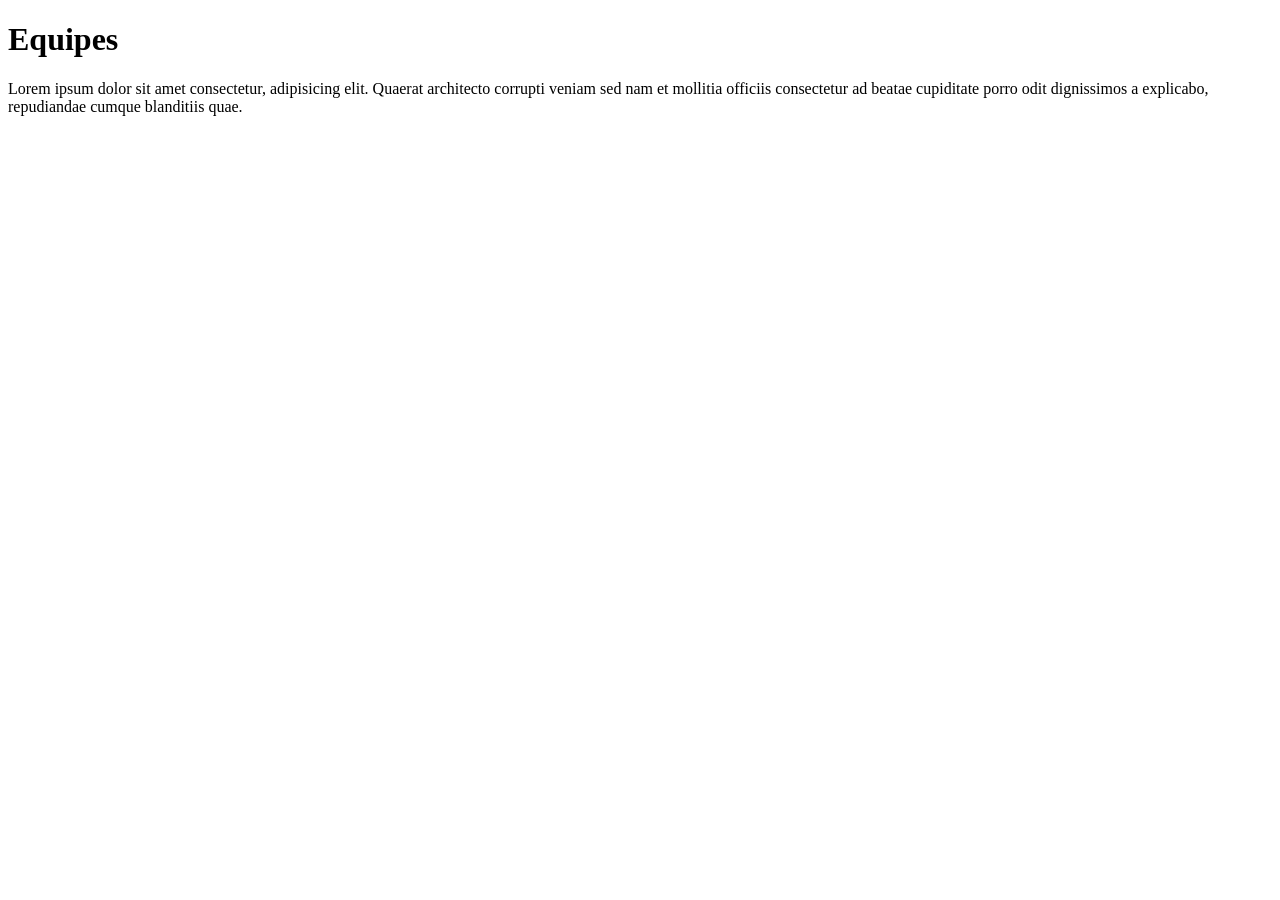
<file: equipe.html>
<!DOCTYPE html>
<html lang="en">
<head>
    <meta charset="UTF-8">
    <meta name="viewport" content="width=device-width, initial-scale=1.0">
    <title>Document</title>
</head>
<body>
    <h1>Equipes</h1>
    <p>Lorem ipsum dolor sit amet consectetur, adipisicing elit. 
        Quaerat architecto corrupti veniam sed nam et mollitia officiis consectetur 
        ad beatae cupiditate porro odit dignissimos a explicabo, repudiandae cumque blanditiis quae.</p>
</body>
</html>
</file>
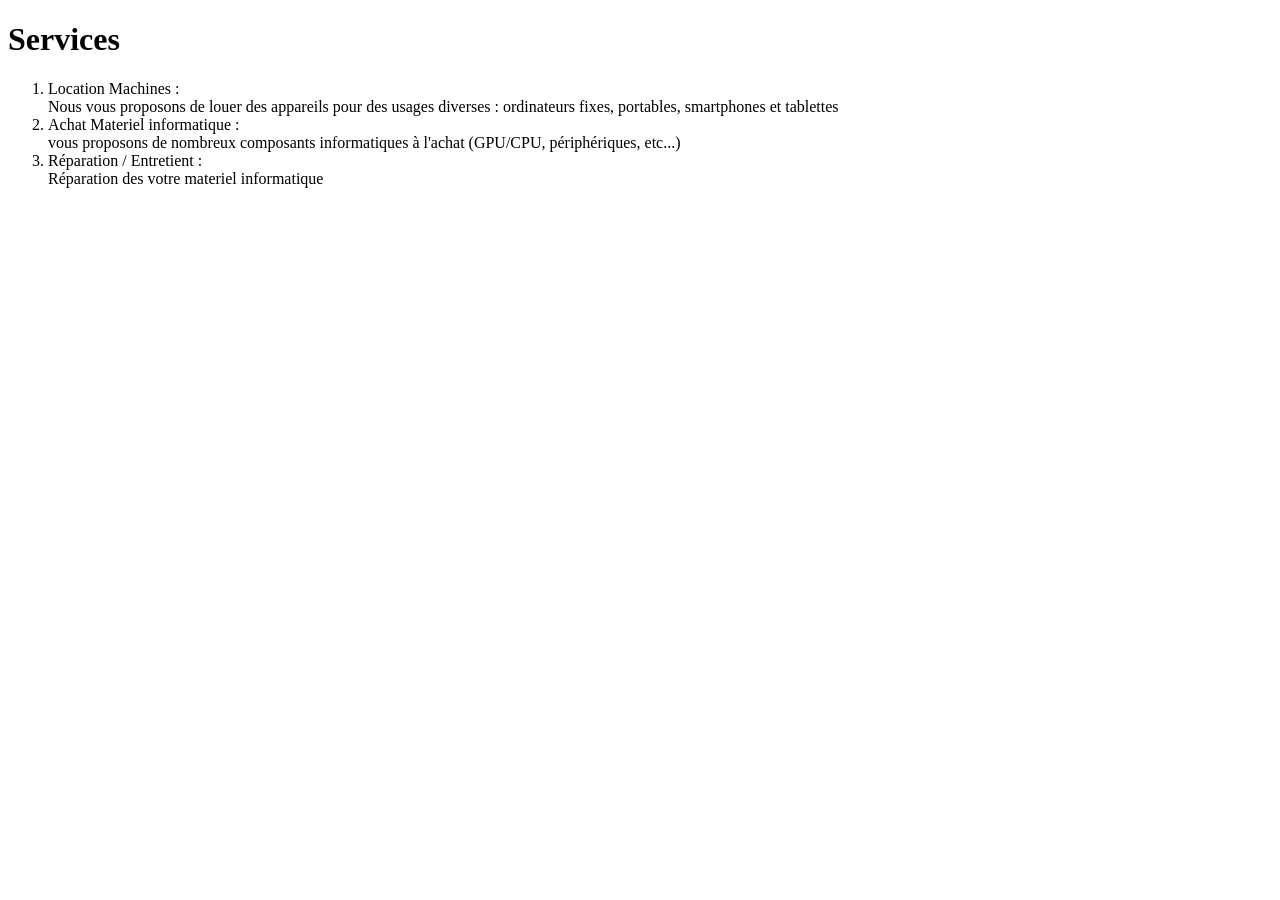
<file: services.html>
<!DOCTYPE html>
<html lang="en">
<head>
    <meta charset="UTF-8">
    <meta name="viewport" content="width=device-width, initial-scale=1.0">
    <title>Novatech - Services</title>
</head>
<body>
    <h1>Services</h1>
    <ol>
        <li>Location Machines :<br>Nous vous proposons de louer des appareils pour des usages diverses : ordinateurs fixes, portables, smartphones et tablettes</li> 
        <li>Achat Materiel informatique : <br> vous proposons de nombreux composants informatiques à l'achat (GPU/CPU, périphériques, etc...)</li>
        <li>Réparation / Entretient : <br> Réparation des votre materiel informatique</li>
    </ol>
</body>
</html>
</file>
